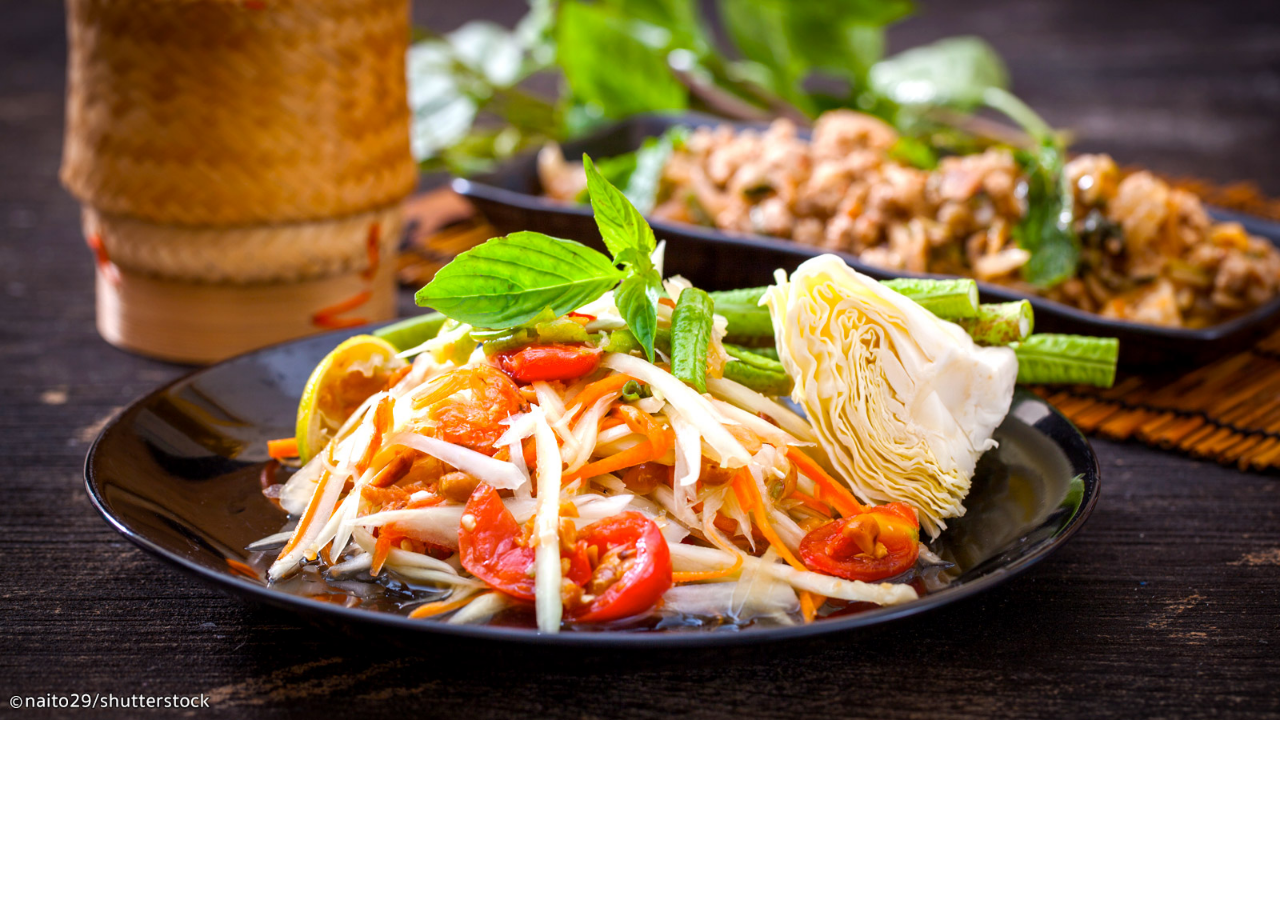
<file: index.html>
<!DOCTYPE html>
<html lang="en">
<head>
    <meta charset="UTF-8">
    <meta name="viewport" content="width=device-width, initial-scale=1.0">
    <meta http-equiv="X-UA-Compatible" content="ie=edge">
    <link rel="stylesheet" href="main.css">
    <!-- <script>
        window.alert("Welcome to our home page");
    </script> -->
    <title>Dinner with us</title>
    <script src="my.js" type="text/javascript"/>
</head>
<body>
    <div class="navigation">
        <a href="#" id="logo">Our logo</a>
        <nav>
            <ul>
                <li><a href="#">Home</a></li>
                <li><a href="about.html">About us</a></li>
                <li><a href="#">Menu</a></li>
                <li><a href="#">Team</a></li>
                <li><a href="#">Gallery</a></li>
                <li><a href="#">Blog</a></li>
                <li><a href="#">Pricing</a></li>
                <li><a href="booking.html">Reservation</a></li>
                <li><a href="contacts.html">Contact us</a></li>
            </ul>
        </nav>
    </div>

    <h1>
        Dinner with us <span>Friends</span>
    </h1>
    <h2 id="favourite">Enjoy Our favourite dishes</h2>
    <p>Lorem ipsum dolor sit amet consectetur adipisicing elit. Velit veniam sint magni impedit quisquam, magnam ipsa ea aliquid maxime <br> sunt excepturi officiis recusandae, necessitatibus atque quaerat ipsam quos maiores. Quae?</p>
    <button><a href="booking.html">Book my table</a></button>

    <div class="images-main">
        <div class="img1 food1">
            <h2>Discover our <br>delicious dishes</h2>
        </div>
        <div class="img1 food2">'
            <h2>Discover raw <br>Fruits</h2>
        </div>
        <div class="img1 food3">
            <h2>Discover our <br>pizza</h2>
        </div>
        <div class="img1 food4">
            <h2>Have a taste <br>of Thai <br>food</h2>
        </div>
        <div class="img1 food5">
            <h2>Have a taste <br>of delcious <br> soup</h2>
        </div>
    </div>
    <div class="products">
        <div class="left-products">

        </div>
        <div class="right-products">
            <h1>
                Welcome to our Dinner Web <br>
                eCommerce website
            </h1>
            <p>
                Lorem ipsum, dolor sit amet consectetur adipisicing elit. Tempore unde cupiditate <br> amet ratione ipsam et laudantium tempora, voluptatum, eligendi hic dolor nulla <br> alias tenetur doloremque excepturi sed vero officiis quod.
            </p>
            <button onclick="return myFunction()">Start a tour</button>
        </div>
    </div>

    <div class="today">
        <h2>Today's special</h2>
        <div class="today-images">
            <div class="today_images today-img1">
                <h1>Awesome <br> Vegetables</h1>
            </div>
            <div class="today_images today-img2">
                <h1>Fruits</h1>
            </div>
            <div class="today_images today-img3">
                <h1>Burger</h1>
            </div>
        </div>
    </div>

        <footer>
            <ul>
                <li><a href="#">Services</a></li>
                <li><a href="#">FAQs</a></li>
                <li><a href="#">Back to top</a></li>
            </ul>
            <p>2019 Copyright All rights reserved. Proudly designed by me</p>
        </footer>
    

</body>
</html>
</file>
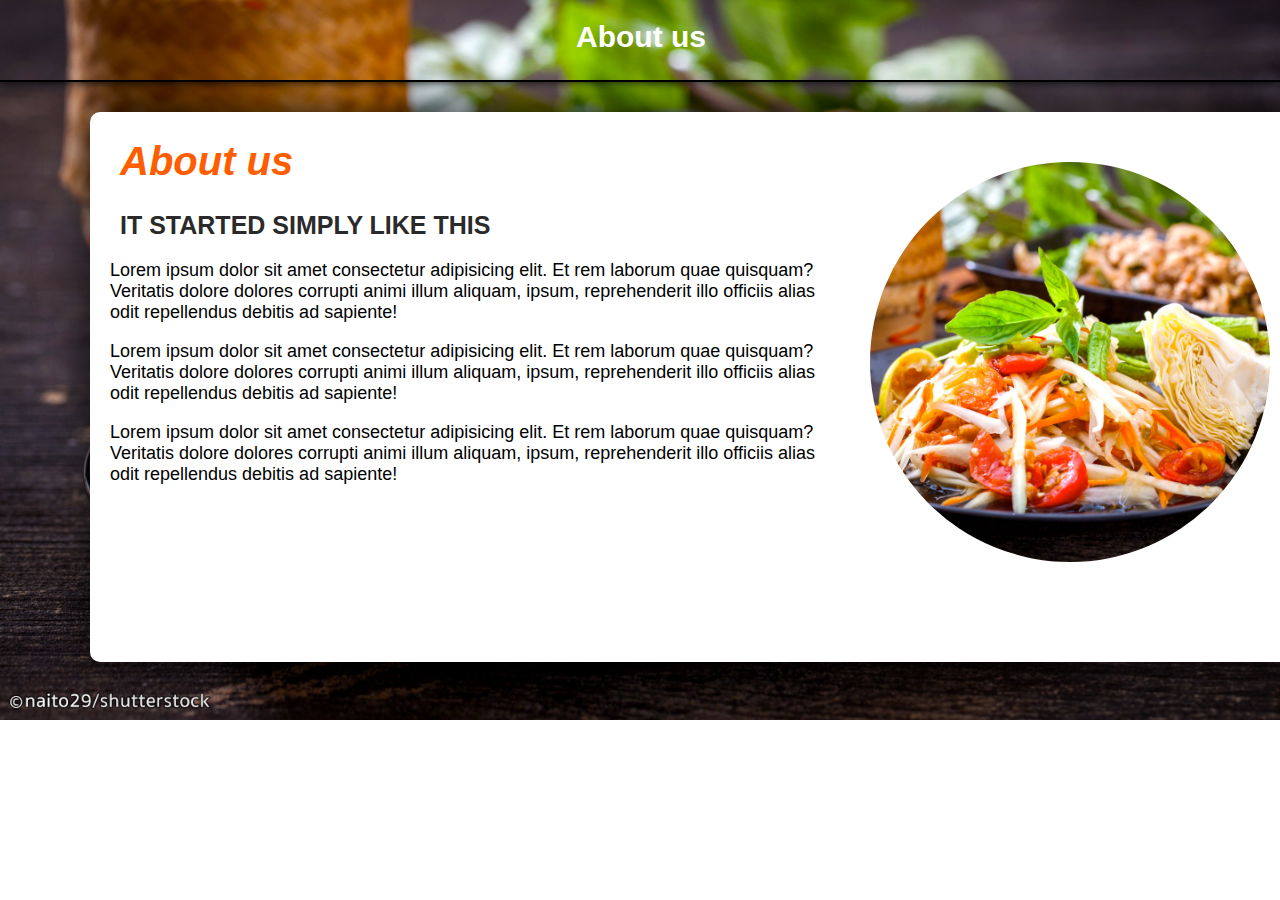
<file: about.html>
<!DOCTYPE html>
<html lang="en">
<head>
    <meta charset="UTF-8">
    <meta name="viewport" content="width=device-width, initial-scale=1.0">
    <meta http-equiv="X-UA-Compatible" content="ie=edge">
    <link rel="stylesheet" href="main.css">
    <title>About us</title>
</head>
<body>
    <div class="about-navigation">
        <h1 id="about">About us</h1>
    </div>
    <div class="about-main">
        <div class="about-left">
            <h1>About us</h1>
            <h2>It started simply like this</h2>
            <p>Lorem ipsum dolor sit amet consectetur adipisicing elit. Et rem laborum quae quisquam? <br> Veritatis dolore dolores corrupti animi illum aliquam, ipsum, reprehenderit illo officiis alias <br> odit repellendus debitis ad sapiente!</p>
            <p>Lorem ipsum dolor sit amet consectetur adipisicing elit. Et rem laborum quae quisquam? <br> Veritatis dolore dolores corrupti animi illum aliquam, ipsum, reprehenderit illo officiis alias <br> odit repellendus debitis ad sapiente!</p>
            <p>Lorem ipsum dolor sit amet consectetur adipisicing elit. Et rem laborum quae quisquam? <br> Veritatis dolore dolores corrupti animi illum aliquam, ipsum, reprehenderit illo officiis alias <br> odit repellendus debitis ad sapiente!</p>
        </div>
        <div class="about-right">
            <div class="circle"></div>
        </div>
    </div>
    
</body>
</html>
</file>
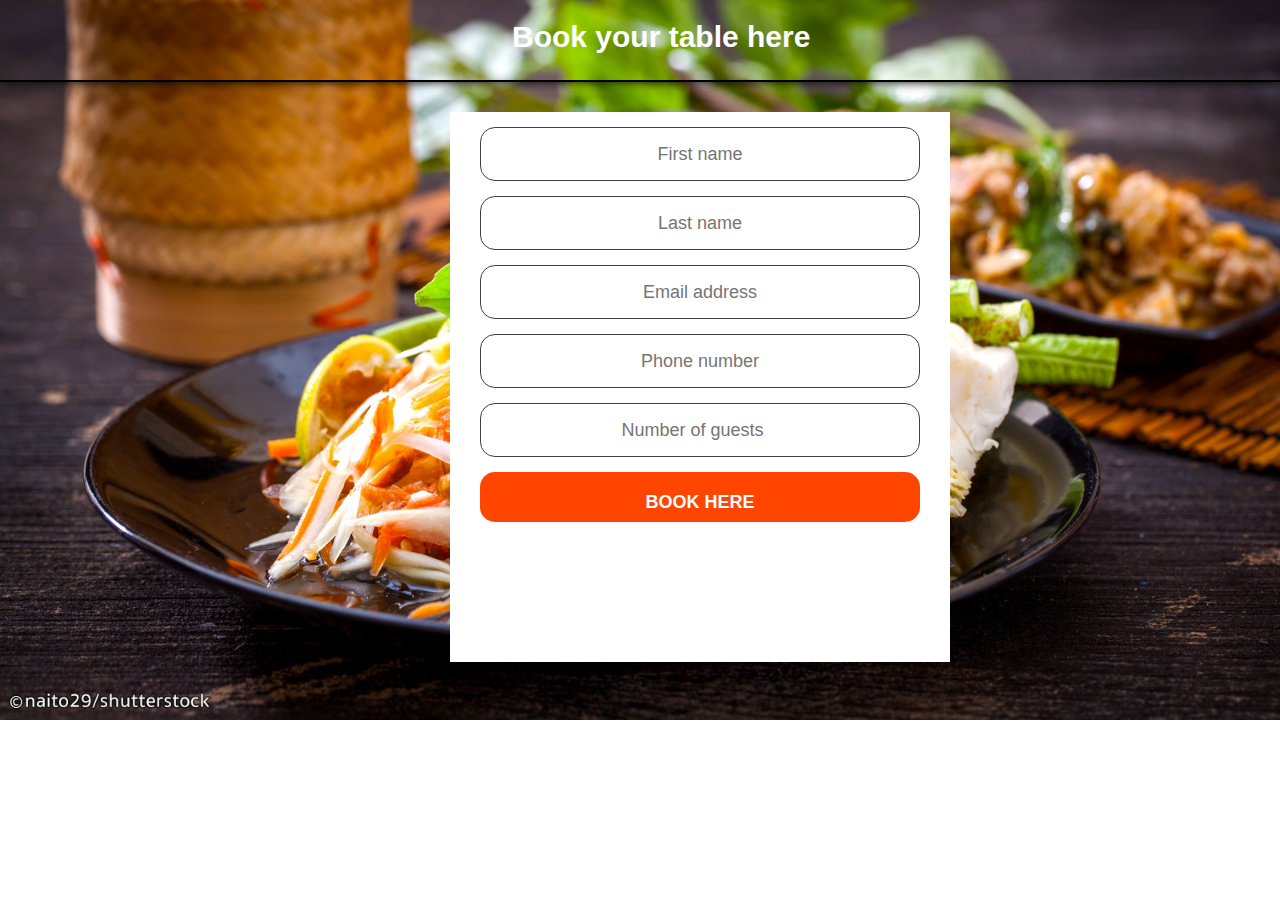
<file: booking.html>
<!DOCTYPE html>
<html lang="en">
<head>
    <meta charset="UTF-8">
    <meta name="viewport" content="width=device-width, initial-scale=1.0">
    <meta http-equiv="X-UA-Compatible" content="ie=edge">
    <link rel="stylesheet" href="main.css">
    
    <title>Booking</title>
</head>
<body>
    <div class="book-navigation"> 
        <h1 id="book">Book your table here</h1>
    </div>
    <div class="main-bookng-div">
        <form action="" method="post">
            <input type="text" name="firstname" id="firstname" placeholder="First name" required="required">
            <input type="text" name="lastname" id="lastname" placeholder="Last name" required="required">
            <input type="email" name="email" id="email" placeholder="Email address" required="required">
            <input type="tel" name="phone-number" id="phone" placeholder="Phone number" required="required">
            <input type="number" name="guests" id="guests" placeholder="Number of guests" required="required">
           <!--  <input type="submit" name="submit" id="submit-btn" value="Book now" onclick="return formValidate()"> -->
            <button onclick="return formValidate()">Book here</button>
        </form>
        
    </div>
    <script src="main.js"></script>
    
</body>
</html>
</file>
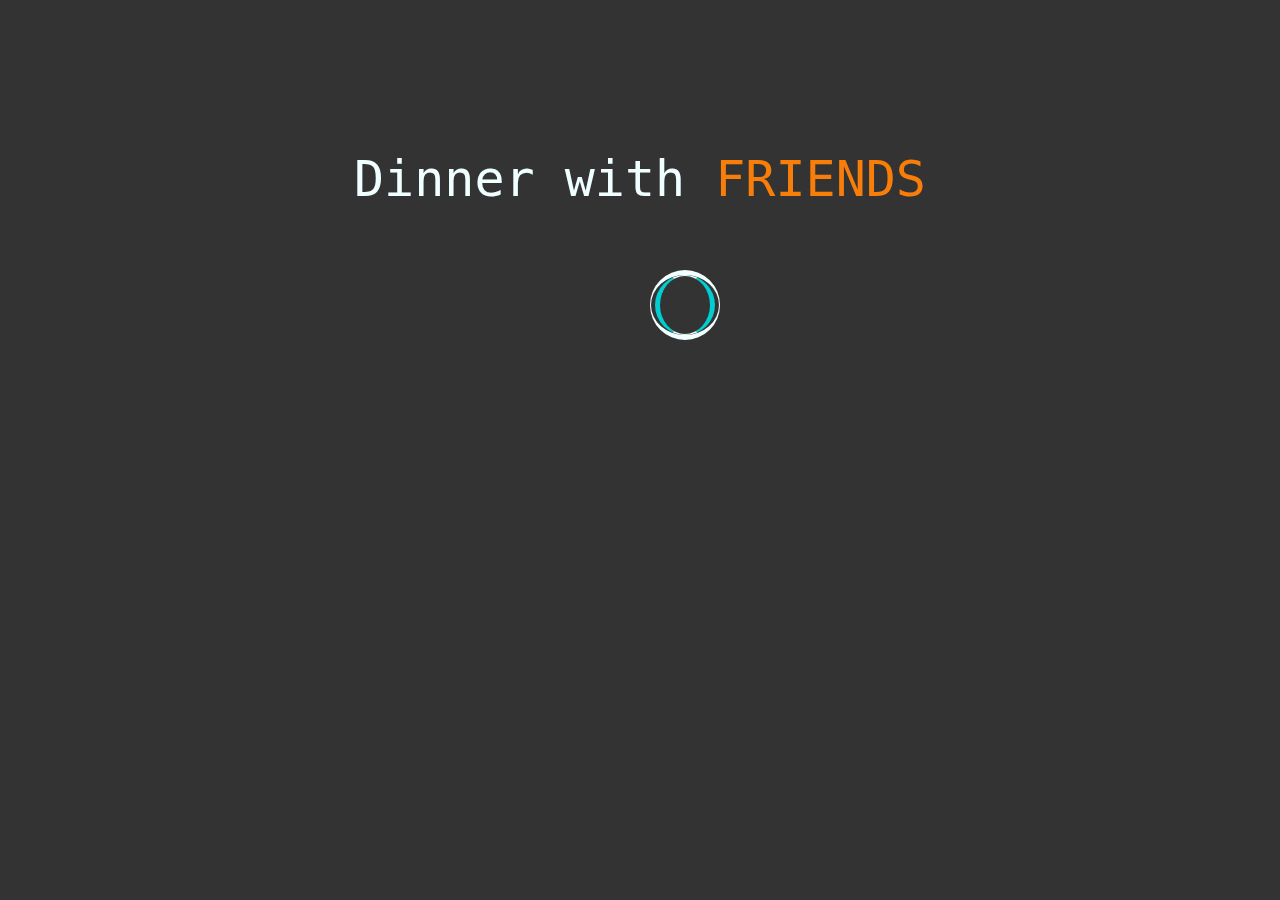
<file: home.html>
<!DOCTYPE html>
<html lang="en">
<head>
    <meta charset="UTF-8">
    <meta name="viewport" content="width=device-width, initial-scale=1.0">
    <meta http-equiv="X-UA-Compatible" content="ie=edge">
    <link rel="stylesheet" href="preload.css">
    <title>Document</title>
</head>
<body>
    <div class="preload" id="preload">
        <div class="logo">
            Dinner with <span style="color: rgb(248, 125, 9);">FRIENDS</span>
        </div>
        <div class="loader-frame">
             <div class="loader1" id="loader1"></div>
             <div class="loader2" id="loader2"></div>
        </div>
    </div>

    <script src="preload.js"></script>
</body>
</html>
</file>
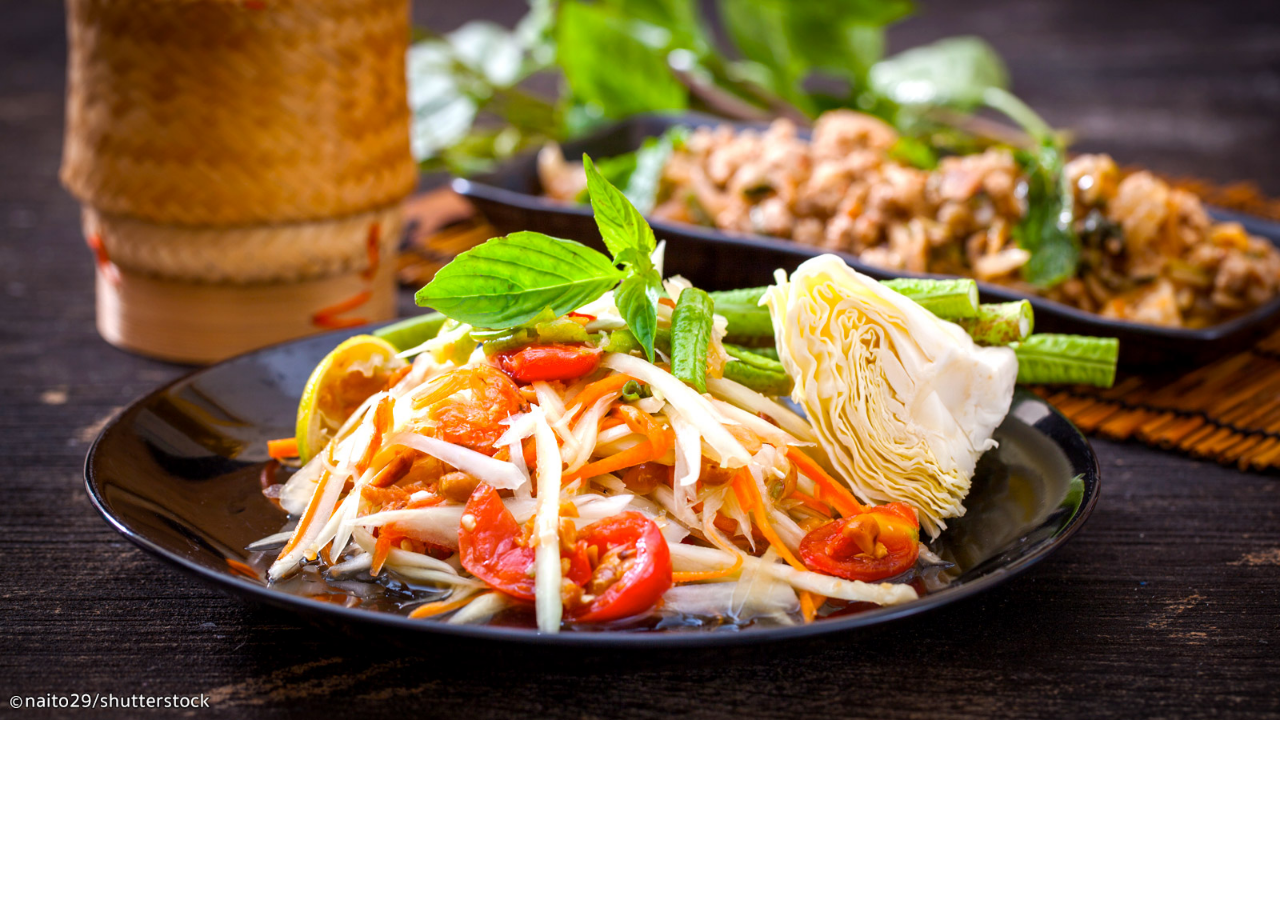
<file: pricing.html>
<!DOCTYPE html>
<html lang="en">
<head>
    <meta charset="UTF-8">
    <meta name="viewport" content="width=device-width, initial-scale=1.0">
    <meta http-equiv="X-UA-Compatible" content="ie=edge">
    <link rel="stylesheet" href="main.css">
    <title>Document</title>
</head>
<body>
    
</body>
</html>
</file>
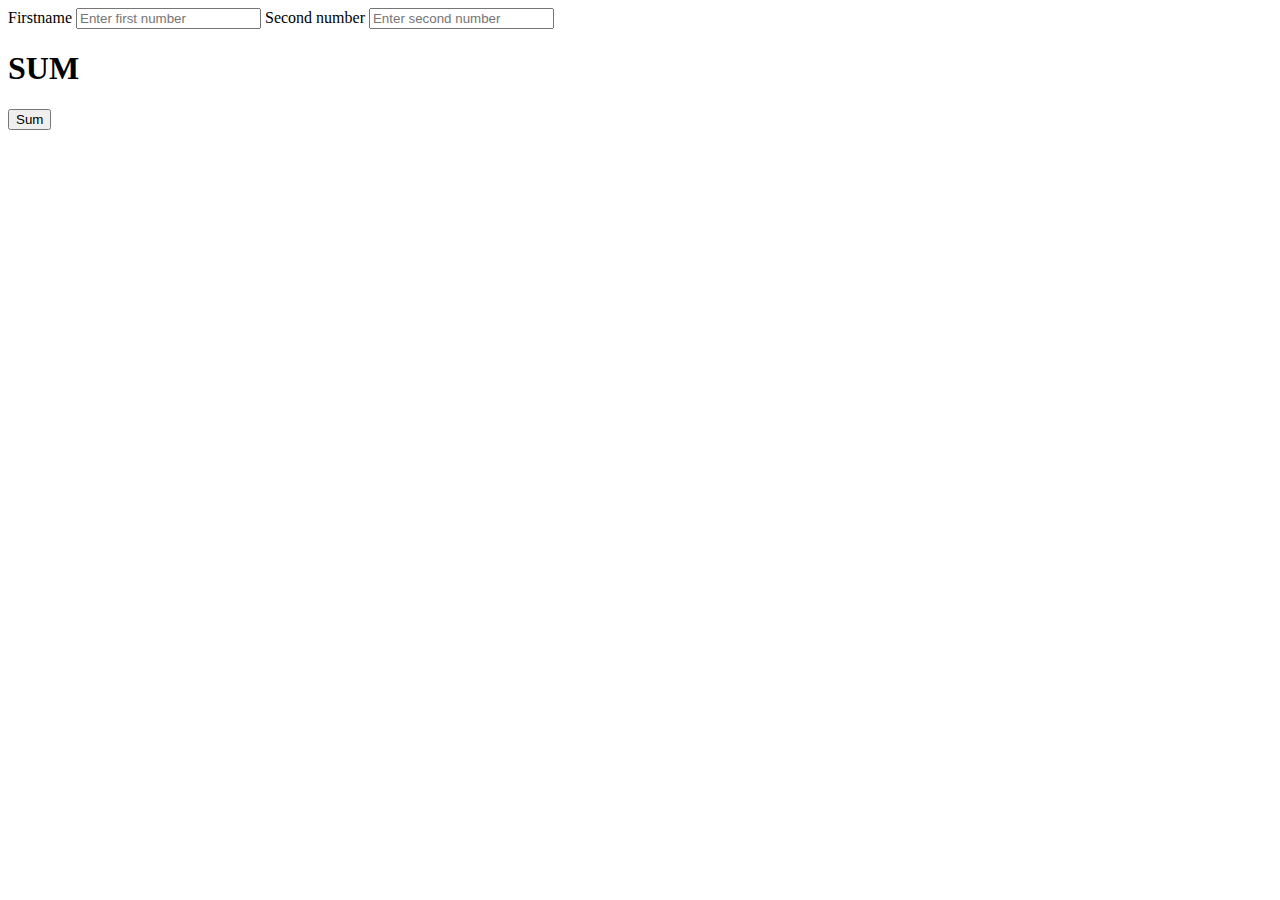
<file: test.html>
<!DOCTYPE html>
<html lang="en">
<head>
    <meta charset="UTF-8">

    <title>Title</title>
</head>
<body>
    <label for="first_number">Firstname</label>
    <input type="number" id="first_number" placeholder="Enter first number">
    <label for="second_number">Second number</label>
    <input type="number" id="second_number" placeholder="Enter second number">
    <h1 id="sum" >SUM</h1>
    <button id="sum_btn" onclick="sum()">Sum</button>
    <script src="my.js" type="text/javascript"/>
</body>
</html>
</file>
<file: main.css>
body{
    padding: 0;
    margin: 0;
    background-image:url("thai-som-tum.jpg.jpg");
    /* background-position: center; */
    background-size: cover;
    background-repeat: no-repeat;
}

.navigation{
    top: 0;
    width: 100%;
    height: 80px;
    font-family: -apple-system, BlinkMacSystemFont, 'Segoe UI', Roboto, Oxygen, Ubuntu, Cantarell, 'Open Sans', 'Helvetica Neue', sans-serif;
    border-bottom: 2px solid #000000;
    box-shadow: 0 0 10px 0; 
}

.navigation #logo{
    float: left;
    text-decoration: none;
    color: #ffffff;
    font-size: 22px;
    font-weight: bold;
    margin-top: 20px;
    margin-left: 30px;
}

.navigation nav{
    float: right;
}

nav ul{
    list-style: none;
    margin-right: 40px;
    line-height: 50px;
}

nav ul li{
    display: inline-block;
    margin-right: 25px;

}

nav ul li a:hover{
    color: orangered;
    border-bottom: 2px solid orangered;
    transition: .5s ease-in;
}
nav ul li a:active{
    color: #ff0000;
    
}

nav ul li a{
    text-decoration: none;
    color: #ffffff;
    font-weight: bold;
    font-size: 18px;
}

 h1, h2, p, button{
     text-align: center;
     font-family: -apple-system, BlinkMacSystemFont, 'Segoe UI', Roboto, Oxygen, Ubuntu, Cantarell, 'Open Sans', 'Helvetica Neue', sans-serif;
 }

 h1{
     
     font-size: 60px;
     color: #ffffff;
 }

 h1 span{
     color: orangered;
 }

 #favourite{
     font-size: 30px;
     color: orangered;
     
 }

 p{
     color: #ffffff;
     font-weight: bold;
     font-size: 18px;
 }

 button{
     margin-left: 650px;
     padding: 20px;
    border: none;
    background-color: orangered;
    color: #ffffff;
    font-size: 18px;
    text-transform: uppercase;
    font-weight: bold;
    border-radius: 15px;
    margin-top: 10px;
    box-shadow: 0 0 30px 0 black;
    outline: none;
 }

 button a{
     text-decoration: none;
     color: #ffffff;
     
 }

 button:hover{
     background-color: limegreen;
 }

 button:active{
     background-color: rgb(6, 176, 255);
 }

 .images-main{
     width: 1000px;
     height: 250px;
     background-color: black;
     display: flex;
     flex-direction: row;
     margin-left: 200px;
     margin-top: 10px;
     box-shadow: 0 0 50px 0 #000000;
 }

 .images-main .img1{
     width: 200px;
 }

 .img1 h2{
     text-align: center;
     font-size: 20px;
     font-style: italic;
     color: rgb(255, 255, 255);
     font-weight: bold;
     margin-top: 50px;
 }

.food1{
    background-image: linear-gradient(rgba(0, 0, 0, .5), rgba(0, 0, 0, .5)), url("veg-dishes-tasty.jpg");
    background-size: cover;
    background-repeat: no-repeat;
    background-position: center;
}
.food2{
    background-image:linear-gradient(rgba(0, 0, 0, .5), rgba(0, 0, 0, .5)), url("download.jfif");
    background-size: cover;
    background-repeat: no-repeat;
    background-position: center;
}
.food3{
    background-image:linear-gradient(rgba(0, 0, 0, .5), rgba(0, 0, 0, .5)), url("Pizza3.jpg");
    background-size: cover;
    background-repeat: no-repeat;
    background-position: center;
}
.food4{
    background-image:linear-gradient(rgba(0, 0, 0, .5), rgba(0, 0, 0, .5)), url("Gastronomy-Tourism-Thailand-Som-Tam.jpg");
    background-size: cover;
    background-repeat: no-repeat;
    background-position: center;
}
.food5{
    background-image:linear-gradient(rgba(0, 0, 0, .5), rgba(0, 0, 0, .5)), url("thailandfoodblog.jpg");
    background-size: cover;
    background-repeat: no-repeat;
    background-position: center;
}

 .products{
     background-color: rgb(211, 211, 211);
     width: 100%;
     height: 400px;
    margin-top: 30px;
    display: flex;
    flex-direction: row;
 }

 .left-products{
    width: 35%;
    height: 100%;
    background-image: url("Gastronomy-Tourism-Thailand-Som-Tam.jpg");
    background-position: center;
    background-size: cover;
    background-repeat: no-repeat;
    opacity: .7;
 }
 .right-products{
    width: 65%;
    height: 100%;
    display: flex;
    flex-direction: column;;
 }

 .right-products h1{
     text-align: center;
     font-size: 35px;
     color: #000000;
 }

 .right-products p{
     text-indent: initial;
     font-weight: normal;
     color: rgb(64, 64, 65);
 }

 .right-products button{
     margin-left: 90px;
     margin-right: 90px;
     right: 30px;
 }

 .today{
     position: relative;
     width: 100%;
     height: 350px;
     background-color: #000000;
     /* background-image: linear-gradient(rgba(0, 0, 0, .2), rgba(0, 0, 0, .2)), url("/images/top10-thai-food.jpg.jpg"); */
     background-size: cover;
     background-position: center;
     background-repeat: no-repeat;
 }

.today h2{
    font-size: 40px;
    color: orangered;
    margin-top: 10px;
    margin-top: 0px;
}

.today .today-images{
    height: 200px;
    width: 900px;
    position: absolute;
    margin-left: 190px;
    display: flex;
    flex-direction: row;
}

.today-images .today_images{
    width: 280px;
    height: 100%;
    margin-right: 20px;
    border: 1px solid white;
    overflow: hidden;
    /* opacity: .6; */
}

.today-images h1{
    text-align: center;
    font-family: -apple-system, BlinkMacSystemFont, 'Segoe UI', Roboto, Oxygen, Ubuntu, Cantarell, 'Open Sans', 'Helvetica Neue', sans-serif;
    font-style: italic;
    color: rgb(0, 0, 0);
    font-size: 35px;
}

.today-img1{
    background-image:linear-gradient(rgba(0, 0, 0, .5), rgba(0, 0, 0, .5)), url("1371616351150.jpeg");
    background-size: cover;
    background-position: center;
}
.today-img2{
    background-image:linear-gradient(rgba(0, 0, 0, .5), rgba(0, 0, 0, .5)), url("rainbow-fruit-skewers.jpg");
    background-size: cover;
    background-position: center;
}
.today-img3{
    background-image:linear-gradient(rgba(0, 0, 0, .5), rgba(0, 0, 0, .5)), url("tmg-article_default_mobile.jpg");
    background-size: cover;
    background-position: center;
} 

footer {
    
    width: 100%;
    height: 100px;
    display: flex;
    flex-direction: row;
    margin-bottom: 0px;
    background-color:  #423f3f;
}

footer ul{
    list-style: none;
    float: left;
}

footer ul li{
    display: inline-block;
    margin-right: 30px;
}

footer ul li a{
    text-decoration: none;
    font-family: -apple-system, BlinkMacSystemFont, 'Segoe UI', Roboto, Oxygen, Ubuntu, Cantarell, 'Open Sans', 'Helvetica Neue', sans-serif;
    font-weight: bold;
    font-size: 18px;
    color: rgb(255, 94, 0);
}

footer p{
    margin-left: 40px;
    line-height: 30px;
    font-family: -apple-system, BlinkMacSystemFont, 'Segoe UI', Roboto, Oxygen, Ubuntu, Cantarell, 'Open Sans', 'Helvetica Neue', sans-serif;
    font-size: 18px;
    font-style: italic;
}


/* ********************* */
/* Booking styling */
#book{
    text-align: center;
    font-size: 30px;
    position: absolute;
    margin-left: 40%;
}

.book-navigation{
    margin-top: 0px;
    top: 0;
    width: 100%;
    height: 80px;
    font-family: -apple-system, BlinkMacSystemFont, 'Segoe UI', Roboto, Oxygen, Ubuntu, Cantarell, 'Open Sans', 'Helvetica Neue', sans-serif;
    border-bottom: 2px solid #000000;
    box-shadow: 0 0 10px 0; 
    
}

.main-bookng-div{
    width: 500px;
    height: 550px;
    background-color: rgb(255, 255, 255);
    margin-left: 450px;
    margin-top: 30px;
}

.main-bookng-div form{
    display: flex;
    flex-direction: column;
    width: 100%;
    height: 100%;
    bottom: 0;
    margin-top: 30px;
}

.main-bookng-div form input{
    margin-left: 30px;
    margin-right: 30px;
    border: 1px solid #423f3f;
    height: 50px;
    text-align: center;
    font-family: -apple-system, BlinkMacSystemFont, 'Segoe UI', Roboto, Oxygen, Ubuntu, Cantarell, 'Open Sans', 'Helvetica Neue', sans-serif;
    font-size: 18px;
    margin-top: 15px;
    border-radius: 15px;
    outline: none;
}

.main-bookng-div #submit-btn{
    background-color: limegreen;
    color: #ffffff;
    border: none;
    margin-top: 50px;
}


.main-bookng-div button{
    margin-left: 30px;
    margin-right: 30px;
    border: 1px solid #423f3f;
    height: 50px;
    text-align: center;
    font-family: -apple-system, BlinkMacSystemFont, 'Segoe UI', Roboto, Oxygen, Ubuntu, Cantarell, 'Open Sans', 'Helvetica Neue', sans-serif;
    font-size: 18px;
    margin-top: 15px;
    border-radius: 15px;
    outline: none;
    box-shadow: none;
    border: none;
    line-height: 20px;

}




/* *************************** */
/* About us page styling */
.about-navigation{
    margin-top: 0px;
    top: 0;
    width: 100%;
    height: 80px;
    font-family: -apple-system, BlinkMacSystemFont, 'Segoe UI', Roboto, Oxygen, Ubuntu, Cantarell, 'Open Sans', 'Helvetica Neue', sans-serif;
    border-bottom: 2px solid #000000;
    box-shadow: 0 0 10px 0; 
}

#about{
    text-align: center;
    font-size: 30px;
    position: absolute;
    margin-left: 45%;
}

.about-main{
    width: 1200px;
    height: 550px;
    background-color: rgb(255, 255, 255);
    margin-left: 90px;
    margin-top: 30px;
    box-shadow: 0 0 50px 0;
    border-radius: 10px;
}

.about-main .about-left{
    float: left;
    width: 65%;
    height: 100%;
}

.about-main .about-right{
    float: right;
    width: 35%;
    height: 100%;
    
}

.about-right .circle{
    width: 400px;
    height: 400px;
    border-radius: 200px;
    background-image: url("thai-som-tum.jpg.jpg");
    background-position: center;
    background-size: cover;
    margin-top: 50px;
}
.about-left h1{
    text-align: start;
    margin-left: 30px;
    font-size: 40px;
    font-style: italic;
    color: rgb(255, 94, 0);
}
.about-left h2{
    text-align: start;
    margin-left: 30px;
    margin-top: 10px;
    font-size: 25px;
    font-style: normal;
    color: rgb(43, 42, 42);
    text-transform: uppercase;
}

.about-left p{
    text-align: start;
    font-size: 18px;
    color: #000000;
    font-style: normal;
    font-weight: normal;
    margin-left: 20px;
}


/* ************************ */
/* Contact us page styling */
.contact-navigation{
    margin-top: 0px;
    top: 0;
    width: 100%;
    height: 80px;
    font-family: -apple-system, BlinkMacSystemFont, 'Segoe UI', Roboto, Oxygen, Ubuntu, Cantarell, 'Open Sans', 'Helvetica Neue', sans-serif;
    border-bottom: 2px solid #000000;
    box-shadow: 0 0 10px 0; 
}

.contact-main{
    width: 1200px;
    height: 550px;
    background-color: rgb(219, 215, 215);
    margin-left: 90px;
    margin-top: 30px;
    box-shadow: 0 0 50px 0;
    border-radius: 10px;
}

.contact-main .contact-left{
    width: 46%;
    height: 90%;
    float: left;
    margin-top: 30px;
    margin-left: 30px;
    background-color: #ffffff;
}

.contact-main .contact-right{
    width: 46%;
    height: 90%;
    float: right;
    background-color: rgb(255, 253, 253);
    margin-top: 30px;
    margin-right: 30px;
}


.contact-left iframe{
    width: 100%;
    height: 100%;
}


.contact-right .contacts-form{
     width: 100%;
     height: 100%;
     display: flex;
     flex-direction: column;
}

.contacts-form input:not(#contacts-submit-btn){
    text-align:center;
    font-size: 18px;
    font-family: -apple-system, BlinkMacSystemFont, 'Segoe UI', Roboto, Oxygen, Ubuntu, Cantarell, 'Open Sans', 'Helvetica Neue', sans-serif;
    margin-right: 30px;
    margin-left: 30px;
    margin-top: 20px;
    
    height: 40px;
    border: 1px solid rgb(97, 97, 97);
}

.contacts-form .message{
    height: 70px;
}

.contacts-form #contacts-submit-btn{
    background-color: green;
    color: #ffffff;
    margin-right: 50px;
    margin-left: 50px;
    margin-top: 50px;
    height: 40px;
    border:none;
    font-size: 20px;
    font-weight: bold;
    border-radius: 15px;
    outline: none;
    
}
</file>
<file: preload.css>
*{
    box-sizing: border-box;
}
body{
    padding: 0;
    margin: 0;
    font-family: monospace;
}

.preload{
    width: 100%;
    height: 100%;
    background: #333;
    position: fixed;
    top: 0;
    left: 0;
    z-index: 1;
}

.logo{
    width: 700px;
    height: 70px;
    margin: 150px auto 50px auto;
    font-size: 50px;
    text-size-adjust: -1px 2px 2px #000000; 
    text-align: center;
    color: azure;
}

.loader-frame{
    width: 70px;
    height: 70px;
    height: auto;
    position: relative;
    margin-left: 650px;
}

.loader1, .loader2{
    position: absolute;
    border: 1px solid azure;
    border-radius: 50%;

}

.loader1{
    width: 70px;
    height: 70px;
    border-top: 5px solid azure;
    border-bottom: 5px solid azure;
    animation: clockwisespin 2s linear 3;
}
.loader2{
    width: 60px;
    height: 60px;
    border-right: 5px solid darkturquoise;
    border-left: 5px solid darkturquoise;
    top: 5px;
    left: 5px;
    animation: anticlockwisespin 2s linear 3;
}

@keyframes clockwisespin{
    from{transform: rotate(0deg);}
    to{transform: rotate(360deg);}
}

@keyframes anticlockwisespin{
    from{transform: rotate(0deg);}
    to{transform: rotate(-360deg);}
}

@keyframes fadeout{
    from{opacity: 1;}
    to{opacity: 0;}
}
</file>
